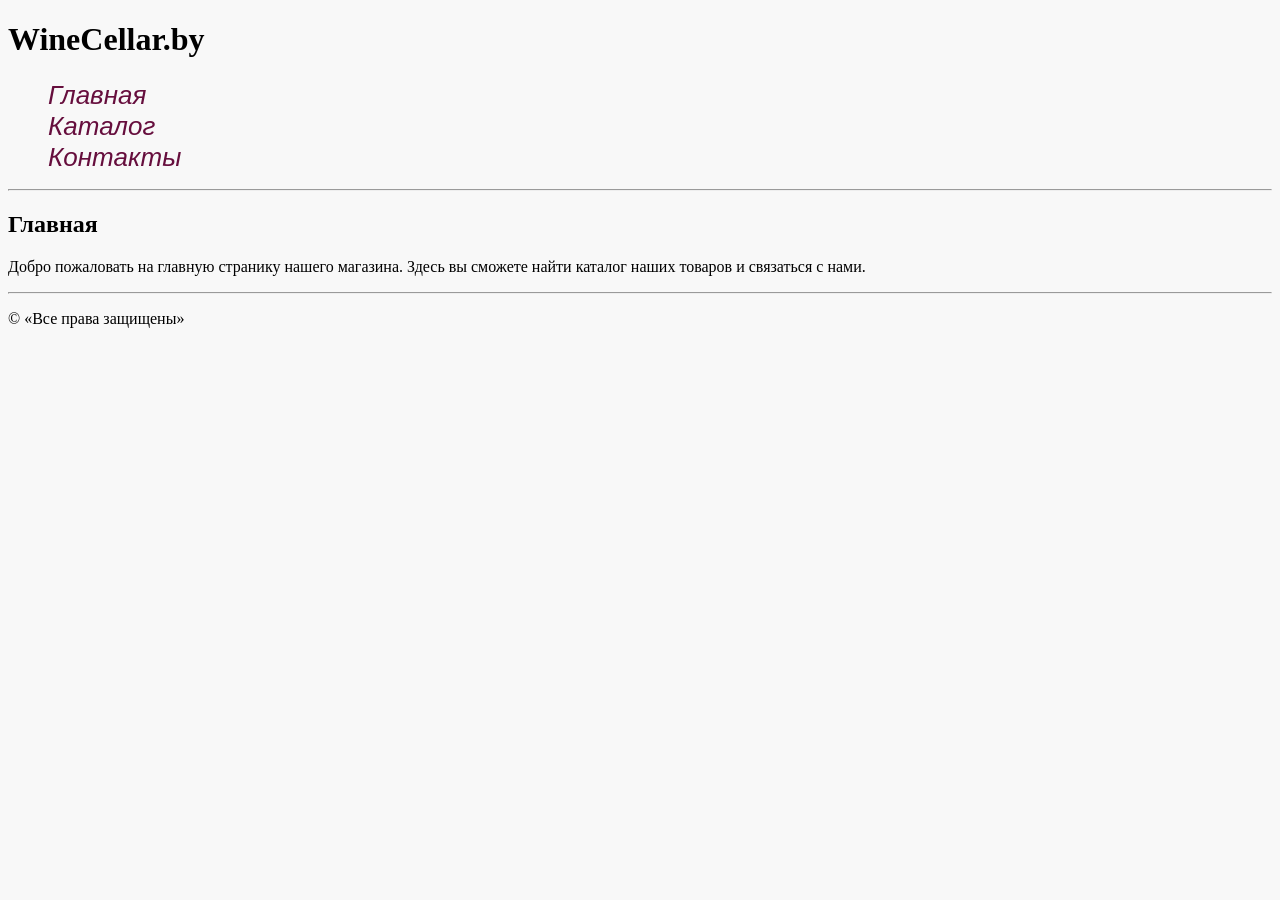
<file: Homework/HTML/index.html>
<!doctype html>
<html lang="ru">

<head>
    <meta charset="UTF-8">
    <meta name="viewport"
        content="width=device-width, user-scalable=no, initial-scale=1.0, maximum-scale=1.0, minimum-scale=1.0">
    <meta http-equiv="X-UA-Compatible" content="ie=edge">
    <link rel="stylesheet" href="css/style.css">
    <title>Main</title>
</head>

<body>
    <h1>WineCellar.by</h1>
    <ul>
        <li><a href="index.html">Главная</a></li>
        <li><a href="pages/catalog.html">Каталог</a></li>
        <li><a href="pages/contacts.html">Контакты</a></li>
    </ul>
    <hr>
    <h2>Главная</h2>
    <p>Добро пожаловать на&nbsp;главную странику нашего магазина. Здесь вы&nbsp;сможете найти каталог наших товаров
        и&nbsp;связаться с
        нами.</p>
    <hr>
    <p>&copy;&nbsp;&laquo;Все права защищены&raquo;</p>
</body>

</html>
</file>
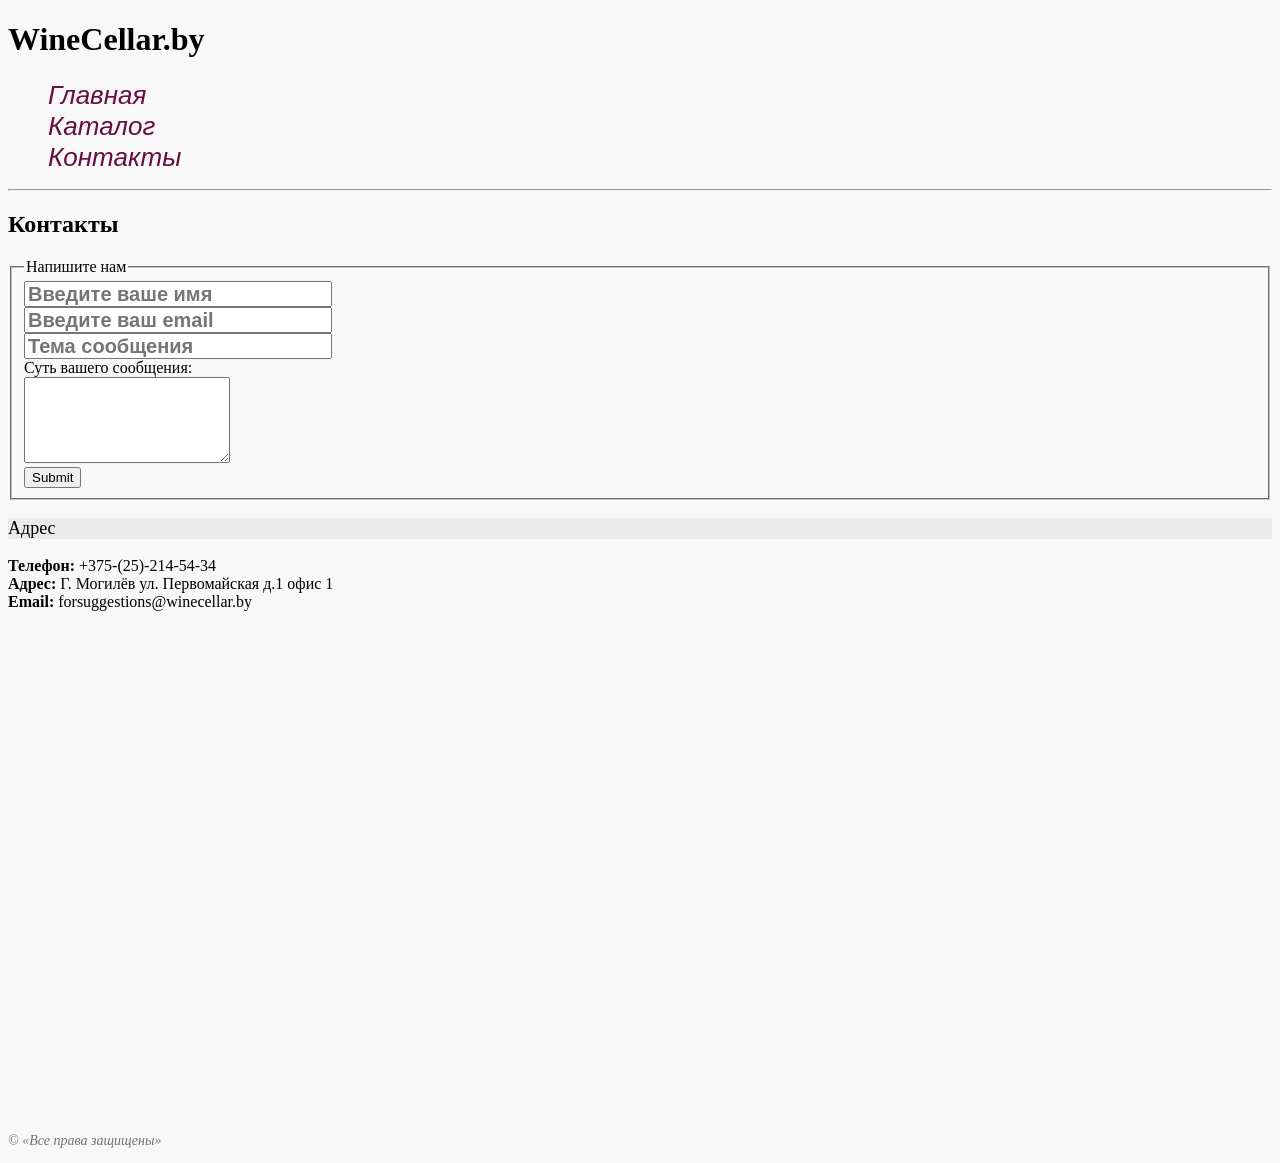
<file: Homework/HTML/pages/contacts.html>
<!DOCTYPE html>
<html lang="ru">

<head>
    <meta charset="UTF-8">
    <meta http-equiv="X-UA-Compatible" content="IE=edge">
    <meta name="viewport" content="width=device-width, initial-scale=1.0">
    <link rel="stylesheet" href="../css/style.css">
    <title>Contacts</title>
</head>

<body>
    <h1>WineCellar.by</h1>
    <ul>
        <li><a href="../index.html">Главная</a></li>
        <li><a href="catalog.html">Каталог</a></li>
        <li><a href="contacts.html">Контакты</a></li>
    </ul>
    <hr>
    <h2>Контакты</h2>
    <fieldset>
        <legend>Напишите нам</legend>
        <form action="#">
            <input placeholder="Введите ваше имя" type="text"><br>
            <input placeholder="Введите ваш email" type="email"><br>
            <input placeholder="Тема сообщения" type="text"><br>
            <label> Суть вашего сообщения:
                <br>
                <textarea name="area" id="" cols="20" rows="3"></textarea>
            </label>
            <br>
            <input type="submit">
        </form>
    </fieldset>
    <h3>Адрес</h3>
    <div><b>Телефон: </b>+375-(25)-214-54-34</div>
    <div><b>Адрес: </b>Г.&nbsp;Могилёв ул. Первомайская д.1 офис 1</div>
    <div><b>Email: </b>forsuggestions@winecellar.by</div>
    <br>
    <br>
    <iframe
        src="https://www.google.com/maps/embed?pb=!1m14!1m12!1m3!1d9402.225799405824!2d30.32948453430177!3d53.90408719501994!2m3!1f0!2f0!3f0!3m2!1i1024!2i768!4f13.1!5e0!3m2!1sru!2sby!4v1678392365607!5m2!1sru!2sby"
        width="100%" height="450" style="border:0;" allowfullscreen="" loading="lazy"
        referrerpolicy="no-referrer-when-downgrade"></iframe>
    <br>
    <br>
    <p>&copy;&nbsp;&laquo;Все права защищены&raquo;</p>
</body>

</html>
</file>
<file: Homework/HTML/css/style.css>
body {
    background-color: #f8f8f8;
}

h1+ul a {
    font-size: 26px;
    color: rgb(102, 14, 61);
    font-family: Impact, Haettenschweiler, 'Arial Narrow Bold', sans-serif;
    font-style: italic;
    text-decoration: none;
}

h1+ul li {
    list-style-type: none;
}

h3,
h4 {
    color: black;
    font-size: 18px;
    font-weight: 400;
    background-color: #eaeaea;
}

h3~p,
p+b,
b+ul,
b+ol {
    color: #707070;
    font-size: 14px;
    font-style: italic;
    line-height: 16px;
}

h4+div {
    color: #484343;
    font-size: 16px;
    font-weight: 400;
    line-height: 24px;
    text-align: left;
}

h3+ul,
h3+ol {
    color: rgb(127, 147, 48);
    text-decoration: dashed;
    font-size: 18px;
    list-style-type: none;
    list-style-image: url(../img/icons/apply_icon.png);
}

input[type="text"],
input[type="email"] {
    width: 300px;
    height: 20px;
    font-size: 20px;
    color: rgb(102, 14, 61);
    font-weight: bold;
}

textarea {
    width: 200px;
    height: 80px;
    font-size: 18px;
}

a[target="_blank"] img {
    border: 3px solid rgb(102, 14, 61);

}

.price {
    font-size: 30px;
    font-style: italic;
    color: red;
}
</file>
